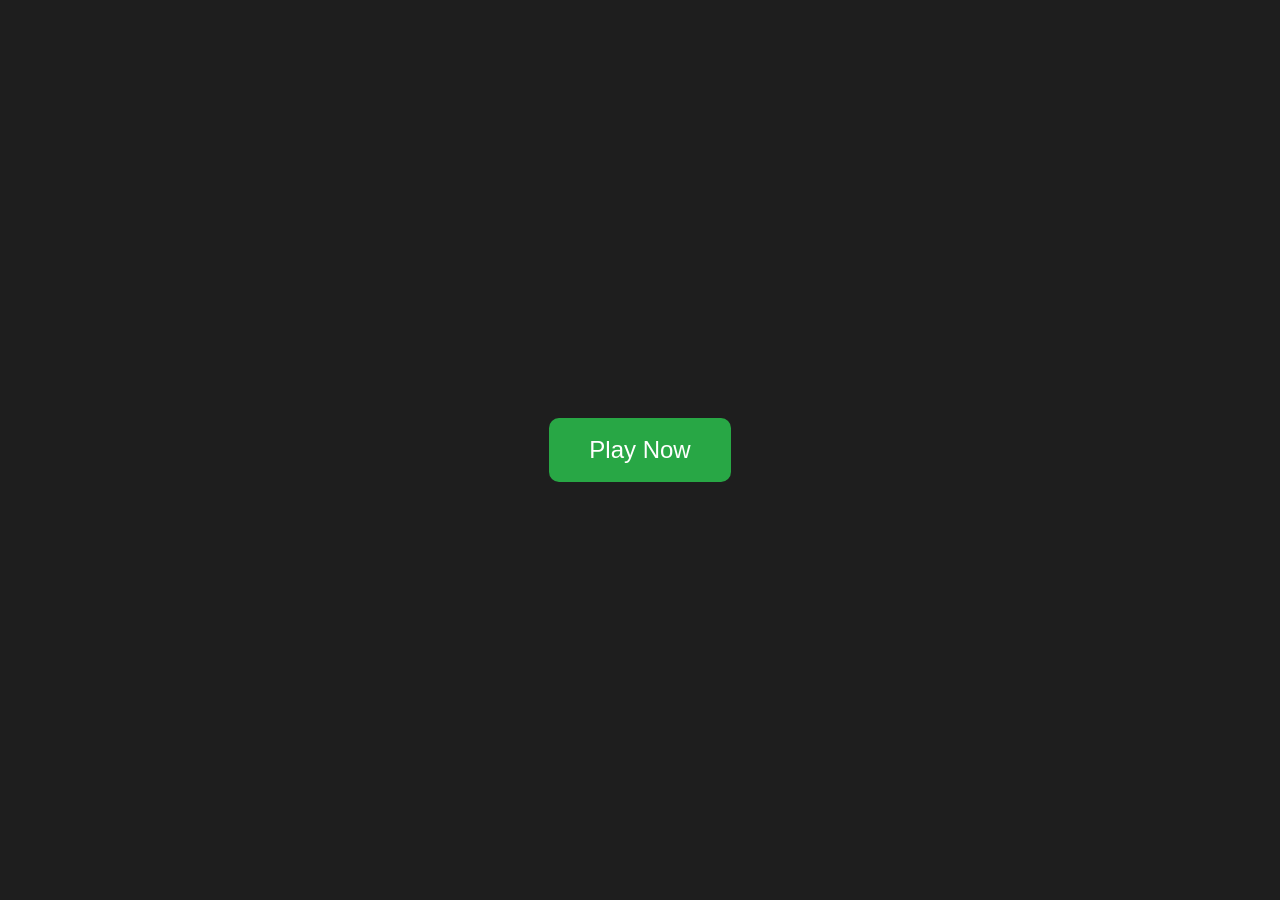
<file: index.html>
<!DOCTYPE html>
<html lang="en">
<head>
    <meta charset="UTF-8">
    <meta name="viewport" content="width=device-width, initial-scale=1.0">
    <title>Play Minecraft</title>

    <style>
        body {
            font-family: Arial, sans-serif;
            background: #1e1e1e;
            color: white;
            display: flex;
            justify-content: center;
            align-items: center;
            height: 100vh;
            margin: 0;
        }

        .play-btn {
            background: #28a745;
            color: white;
            border: none;
            padding: 18px 40px;
            font-size: 24px;
            border-radius: 10px;
            cursor: pointer;
            transition: 0.2s;
        }

        .play-btn:hover {
            background: #218838;
            transform: scale(1.05);
        }
    </style>
</head>
<body>

    <button class="play-btn" onclick="window.location.href='playmc.html'">
        Play Now
    </button>

</body>
</html>
</file>
